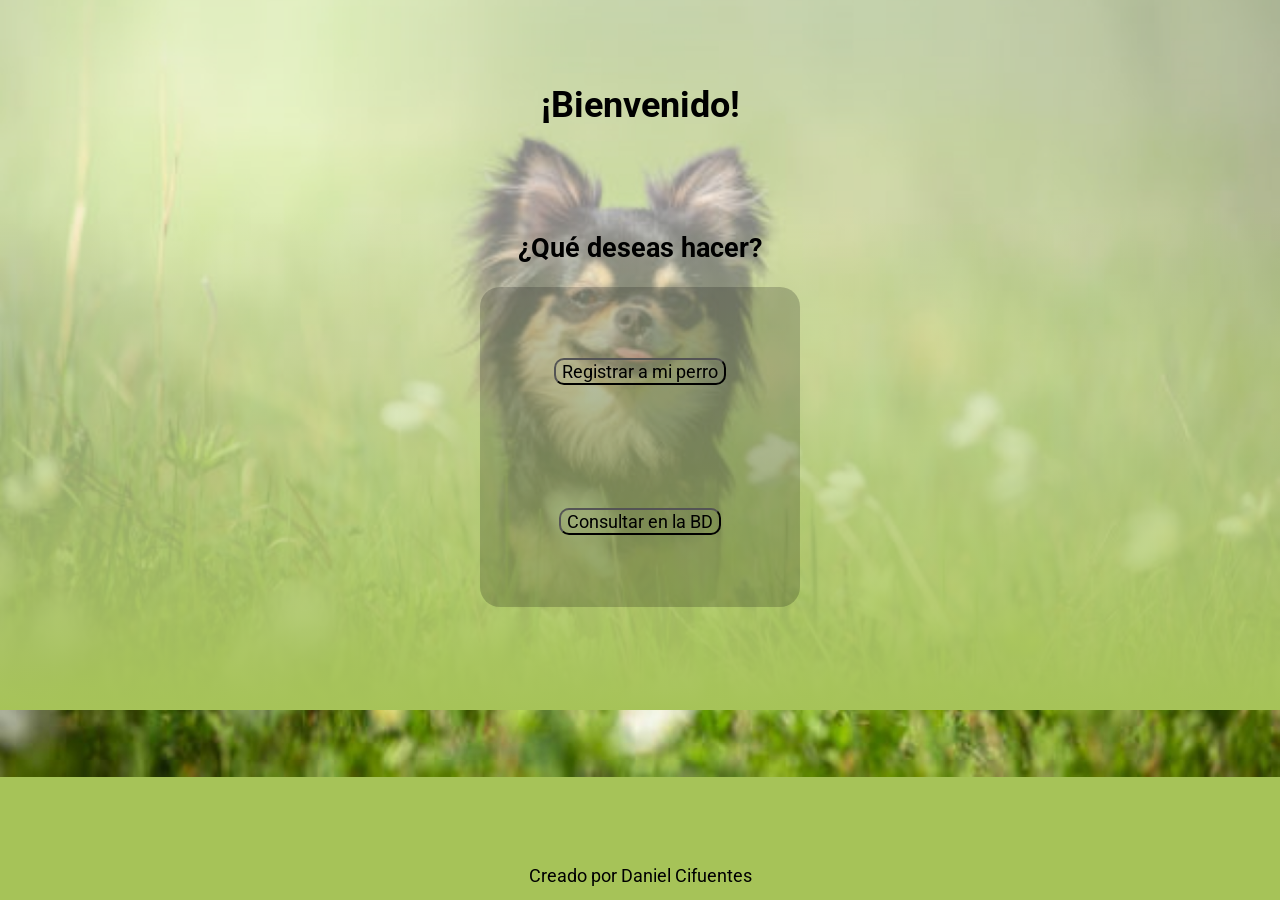
<file: index.html>
<!DOCTYPE html>
<html lang="es">
<head>
    <meta charset="UTF-8">
    <meta http-equiv="X-UA-Compatible" content="IE=edge">
    <meta name="viewport" content="width=device-width, initial-scale=1.0">

    <link rel="preconnect" href="https://fonts.googleapis.com">
    <link rel="preconnect" href="https://fonts.gstatic.com" crossorigin>
    <link href="https://fonts.googleapis.com/css2?family=Roboto&display=swap" rel="stylesheet">

    <link rel="stylesheet" href="css/index.css"></link>

    <title>Registro Local Canino</title>
</head>
<body>
    <header id="header" class="centrado-vh">
        <h1 id="bienvenido">¡Bienvenido!</h1>
    </header>
    <main id="main">
        <h2 id="quehacer">¿Qué deseas hacer?</h2>
        <section id="section" class="centrado-vh">
            <a href="registrar.html">
                <button id="registrar">Registrar a mi perro</button>
            </a>
            <a href="consultar.html">
                <button id="consultar">Consultar en la BD</button>
            </a>
        </section>
        <footer id="footer" class="centrado-vh">
            <span>Creado por Daniel Cifuentes</span>
        </footer>
    </main>
</body>
</html>
</file>
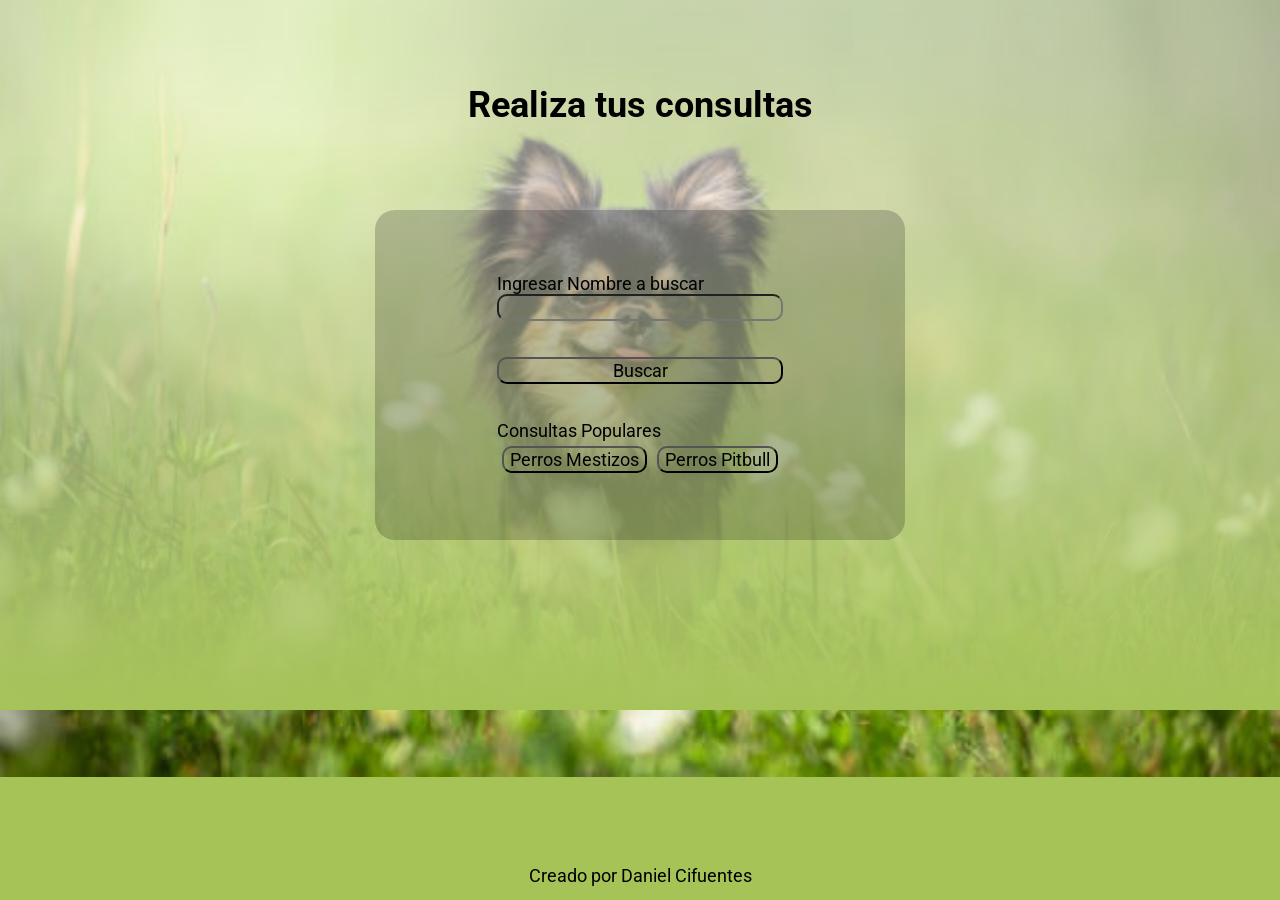
<file: consultar.html>
<!DOCTYPE html>
<html lang="es">
<head>
    <meta charset="UTF-8">
    <meta http-equiv="X-UA-Compatible" content="IE=edge">
    <meta name="viewport" content="width=device-width, initial-scale=1.0">
    
    <link rel="preconnect" href="https://fonts.googleapis.com">
    <link rel="preconnect" href="https://fonts.gstatic.com" crossorigin>
    <link href="https://fonts.googleapis.com/css2?family=Roboto&display=swap" rel="stylesheet">

    <link rel="stylesheet" href="css/index.css"></link>
    <link rel="stylesheet" href="css/consultar.css"></link>
    
    <title>Consultar BD de Canes</title>
</head>
<body>
    <header id="header" class="centrado-vh">
        <h1 id="bienvenido">Realiza tus consultas</h1>
    </header>
    <main id="main">
        <section id="section" class="centrado-vh">
            <form action="Consultar_perro.php" method="POST"> 
                <input type="hidden" name="gaaa" value="gaaa">
                Ingresar Nombre a buscar 
                <Input Type = Text name = "Nombre" ></P>
                <Input name="Buscar" Type = Submit value = "Buscar"></P>

                Consultas Populares
                <div id="faq">        
                    <Input name="Mestizos" Type = Submit value = "Perros Mestizos">
                    <Input name="Pitbull" Type = Submit value = "Perros Pitbull">
                </div>
            </form>
        </section>
        <footer id="footer" class="centrado-vh">
            <span>Creado por Daniel Cifuentes</span>
        </footer>
    </main>
</body>
</html>
</file>
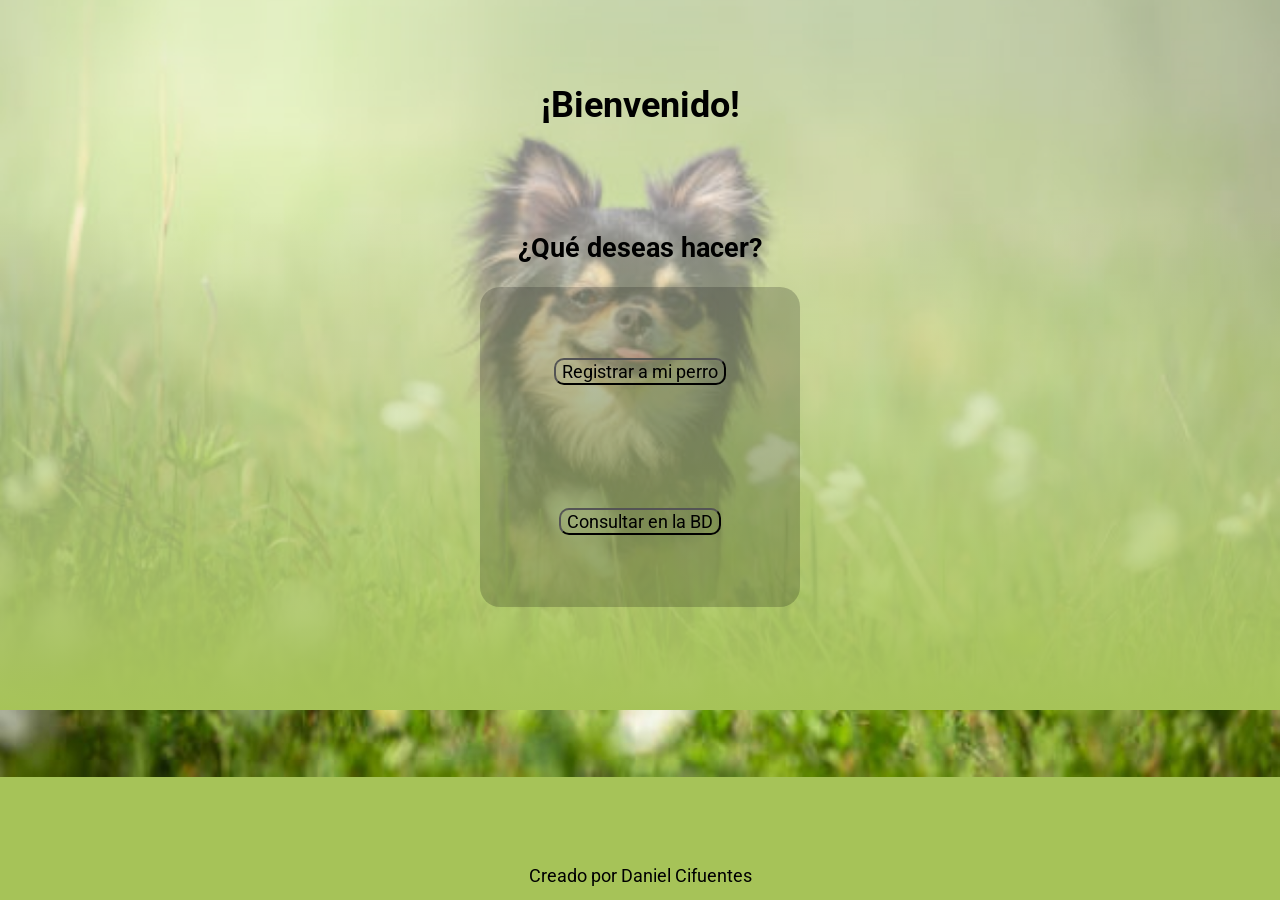
<file: main.html>
<!DOCTYPE html>
<html lang="es">
<head>
    <meta charset="UTF-8">
    <meta http-equiv="X-UA-Compatible" content="IE=edge">
    <meta name="viewport" content="width=device-width, initial-scale=1.0">

    <link rel="preconnect" href="https://fonts.googleapis.com">
    <link rel="preconnect" href="https://fonts.gstatic.com" crossorigin>
    <link href="https://fonts.googleapis.com/css2?family=Roboto&display=swap" rel="stylesheet">

    <link rel="stylesheet" href="css/index.css"></link>

    <title>Registro Local Canino</title>
</head>
<body>
    <header id="header" class="centrado-vh">
        <h1 id="bienvenido">¡Bienvenido!</h1>
    </header>
    <main id="main">
        <h2 id="quehacer">¿Qué deseas hacer?</h2>
        <section id="section" class="centrado-vh">
            <a href="registrar/registrar.html">
                <button id="registrar">Registrar a mi perro</button>
            </a>
            <a href="consultar/consultar.html">
                <button id="consultar">Consultar en la BD</button>
            </a>
        </section>
        <footer id="footer" class="centrado-vh">
            <span>Creado por Daniel Cifuentes</span>
        </footer>
    </main>
</body>
</html>
</file>
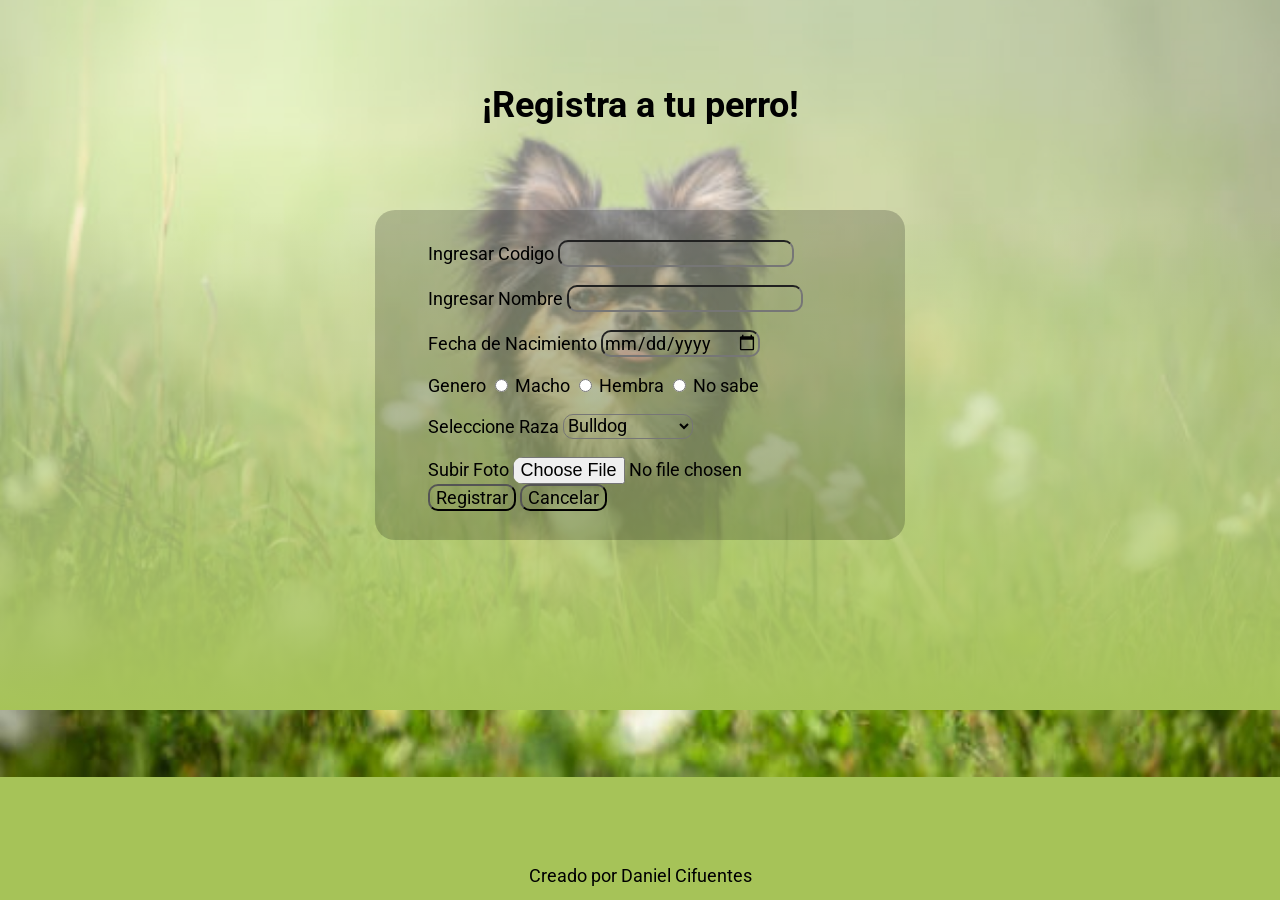
<file: registrar.html>
<!DOCTYPE html>
<html lang="es">
<head>
    <meta charset="UTF-8">
    <meta http-equiv="X-UA-Compatible" content="IE=edge">
    <meta name="viewport" content="width=device-width, initial-scale=1.0">

    <link rel="preconnect" href="https://fonts.googleapis.com">
    <link rel="preconnect" href="https://fonts.gstatic.com" crossorigin>
    <link href="https://fonts.googleapis.com/css2?family=Roboto&display=swap" rel="stylesheet">

    <link rel="stylesheet" href="css/index.css"></link>
    <link rel="stylesheet" href="css/registrar.css"></link>

    <title>Registra a tu perro</title>
</head>
<body>
    <header id="header" class="centrado-vh">
        <h1 id="bienvenido">¡Registra a tu perro!</h1>
    </header>
    <main id="main">
        <section id="section" class="centrado-vh">
            <form action="registrar_perro.php" method="POST"> 
                Ingresar Codigo 
                <Input name = "Codigo" Type Text></P>
                Ingresar Nombre 
                <Input name = "Nombre" Type Text></P>
                Fecha de Nacimiento 
                <Input name= "FechNac" Type = "Date"></P>
                Genero 
                <Input name="Genero" Type = "Radio"> Macho 
                <Input name= "Genero" Type = "Radio"> Hembra
                <Input name= "Genero" Type = "Radio"> No sabe</P>

                Seleccione Raza 
                <Select name = "Raza">

                    <Option value = "Bulldog"> Bulldog
                    <Option value = "Chiguahua"> Chiguahua 
                    <Option value = "Peruano"> Peruano
                    <Option value = "Pequines"> Pequines
                    <Option value = "Pitbull"> Pitbull
                    <Option value = "San Bernardo"> San Bernardo 
                    <Option value = "Shichu"> Shichu 
                    <Option value = "Mestizo"> Mestizo 
                    <Option value = "Otro"> Otro
                </Select></P>
                Subir Foto 
                <Input Type = "file" name = "Foto" placeholder=""> 
                    <br>
                <Input name= "Registrar" Type = Submit value = "Registrar"> 
                <a href="index.html">
                    <button id="cancelar">Cancelar</button>
                </a>
            </form>
        </section>
    </main>

    <footer id="footer" class="centrado-vh">
        <span>Creado por Daniel Cifuentes</span>
    </footer>
</body>
</html>
</file>
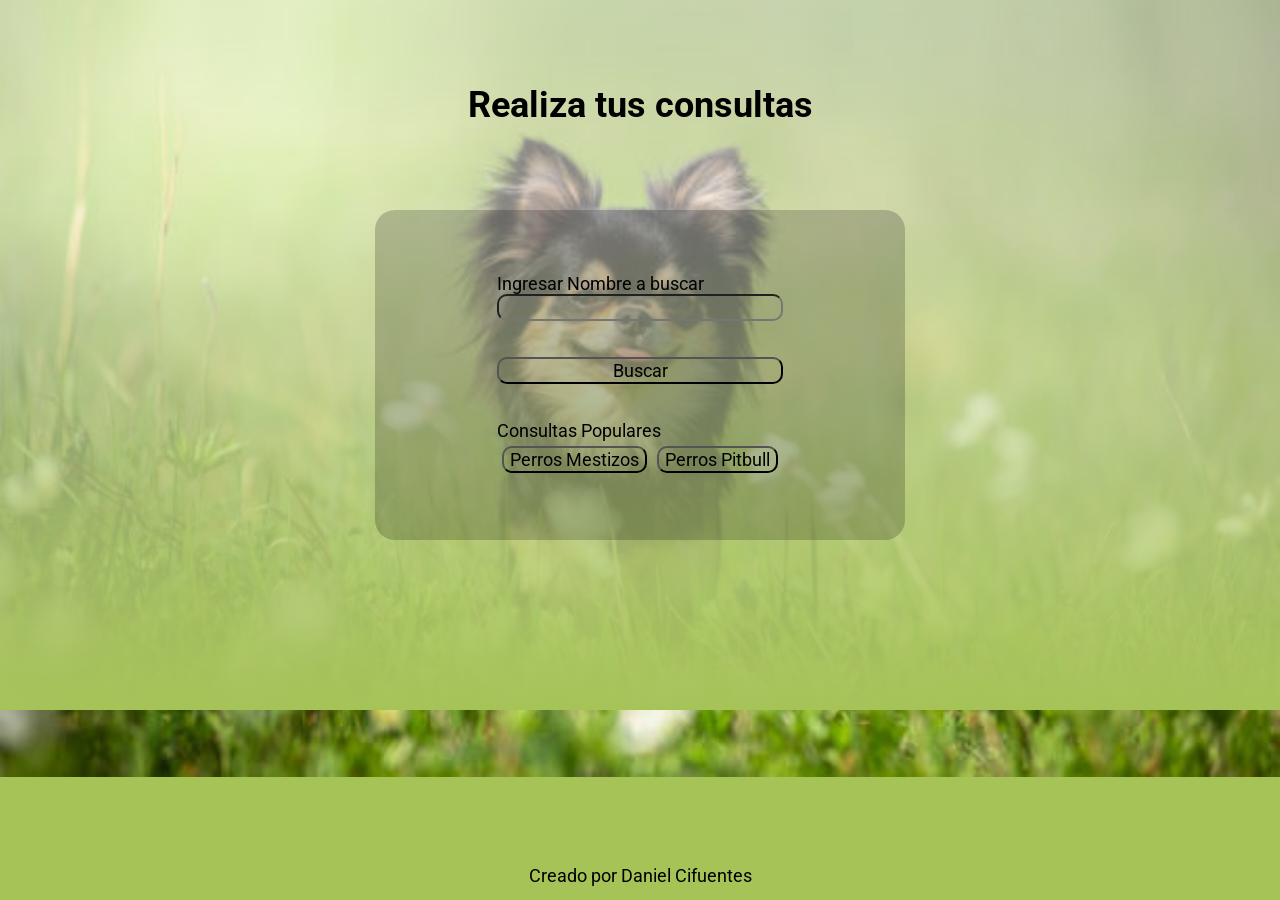
<file: consultar/consultar.html>
<!DOCTYPE html>
<html lang="es">
<head>
    <meta charset="UTF-8">
    <meta http-equiv="X-UA-Compatible" content="IE=edge">
    <meta name="viewport" content="width=device-width, initial-scale=1.0">
    
    <link rel="preconnect" href="https://fonts.googleapis.com">
    <link rel="preconnect" href="https://fonts.gstatic.com" crossorigin>
    <link href="https://fonts.googleapis.com/css2?family=Roboto&display=swap" rel="stylesheet">

    <link rel="stylesheet" href="../css/index.css"></link>
    <link rel="stylesheet" href="../css/consultar.css"></link>
    
    <title>Consultar BD de Canes</title>
</head>
<body>
    <header id="header" class="centrado-vh">
        <h1 id="bienvenido">Realiza tus consultas</h1>
    </header>
    <main id="main">
        <section id="section" class="centrado-vh">
            <form action="consultar_perro.php" method="POST"> 
                <input type="hidden" name="gaaa" value="gaaa">
                Ingresar Nombre a buscar 
                <Input Type = Text name = "Nombre" ></P>
                <Input name="Buscar" Type = Submit value = "Buscar"></P>

                Consultas Populares
                <div id="faq">        
                    <Input name="Mestizos" Type = Submit value = "Perros Mestizos">
                    <Input name="Pitbull" Type = Submit value = "Perros Pitbull">
                </div>
            </form>
        </section>
        <footer id="footer" class="centrado-vh">
            <span>Creado por Daniel Cifuentes</span>
        </footer>
    </main>
</body>
</html>
</file>
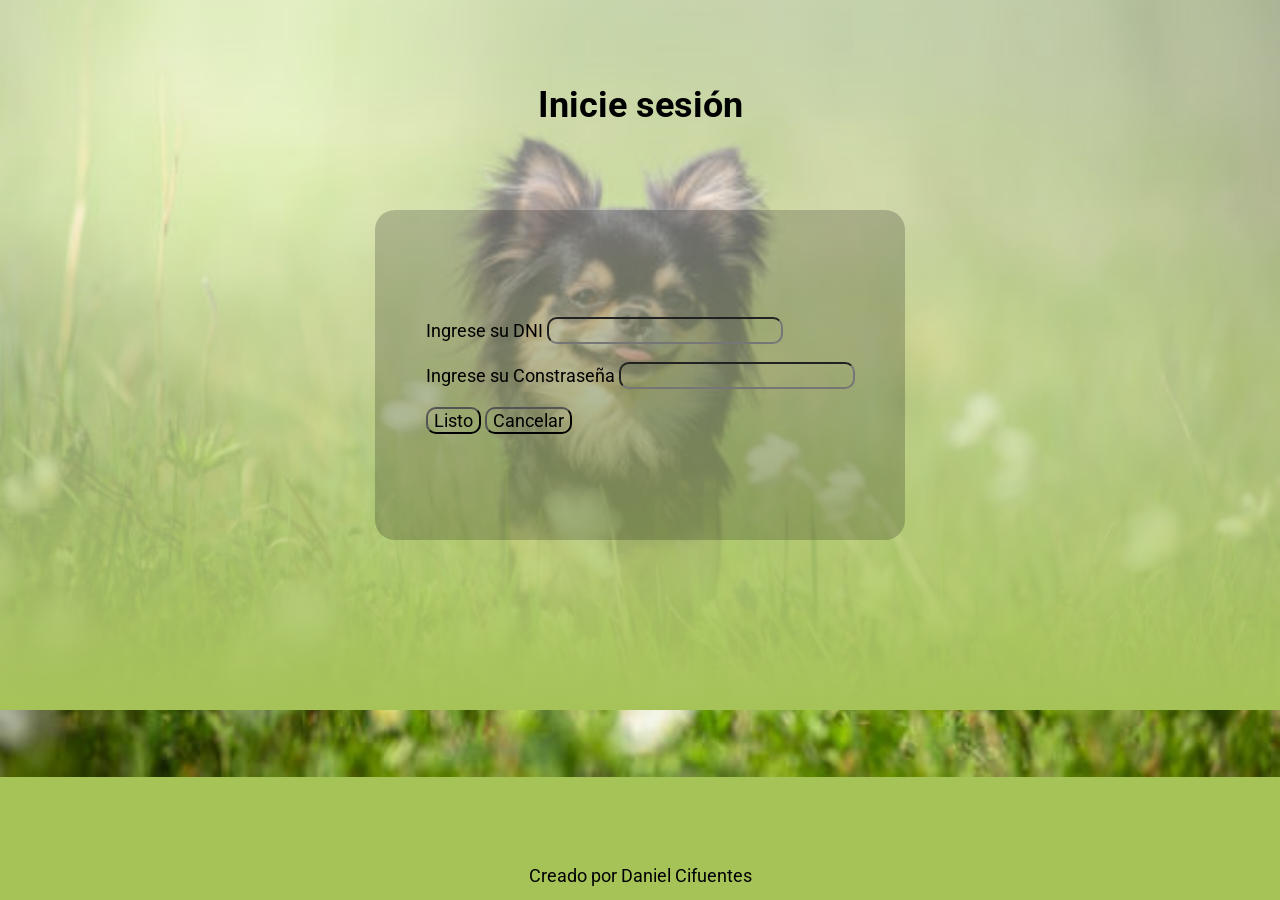
<file: login/login.html>
<!DOCTYPE html>
<html lang="es">
<head>
    <meta charset="UTF-8">
    <meta http-equiv="X-UA-Compatible" content="IE=edge">
    <meta name="viewport" content="width=device-width, initial-scale=1.0">

    <link rel="preconnect" href="https://fonts.googleapis.com">
    <link rel="preconnect" href="https://fonts.gstatic.com" crossorigin>
    <link href="https://fonts.googleapis.com/css2?family=Roboto&display=swap" rel="stylesheet">

    <link rel="stylesheet" href="../css/index.css"></link>
    <link rel="stylesheet" href="../css/registrar.css"></link>

    <title>Inicie sesión</title>
</head>
<body>
    <header id="header" class="centrado-vh">
        <h1 id="bienvenido">Inicie sesión</h1>
    </header>
    <main id="main">
        <section id="section" class="centrado-vh">
            <form action="login.php" method="POST"> 
                Ingrese su DNI
                <Input name = "DNI" type="dni"></P>
                Ingrese su Constraseña
                <Input name = "pw" type="password"></P>

                <Input name= "Login" Type = Submit value = "Listo"> 
                <Input name= "Cancelar" Type = Submit value = "Cancelar"> 
                <!-- <a href="../index.html">
                    <button id="cancelar">Cancelar</button>
                </a> -->
            </form>
        </section>
    </main>

    <footer id="footer" class="centrado-vh">
        <span>Creado por Daniel Cifuentes</span>
    </footer>
</body>
</html>
</file>
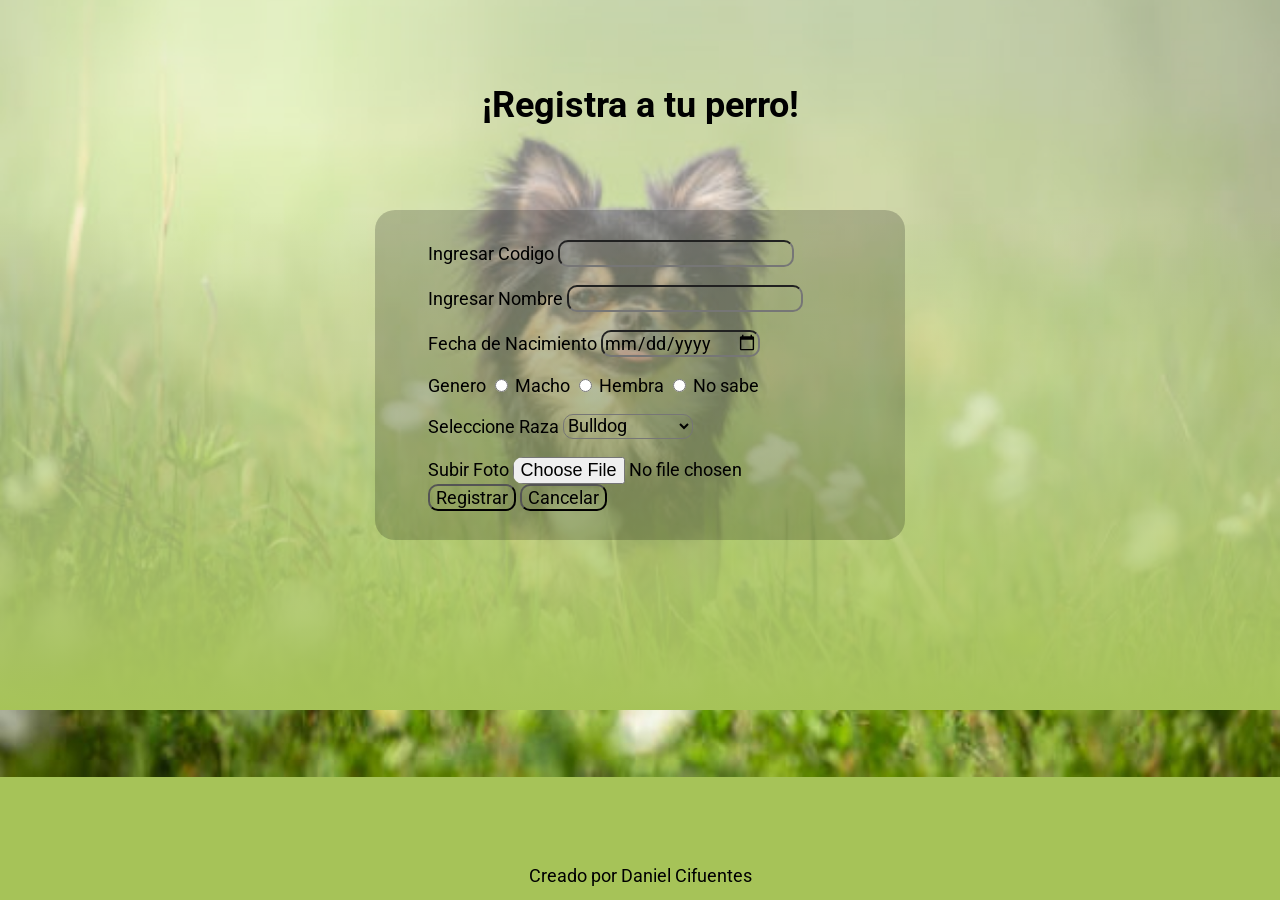
<file: registrar/registrar.html>
<!DOCTYPE html>
<html lang="es">
<head>
    <meta charset="UTF-8">
    <meta http-equiv="X-UA-Compatible" content="IE=edge">
    <meta name="viewport" content="width=device-width, initial-scale=1.0">

    <link rel="preconnect" href="https://fonts.googleapis.com">
    <link rel="preconnect" href="https://fonts.gstatic.com" crossorigin>
    <link href="https://fonts.googleapis.com/css2?family=Roboto&display=swap" rel="stylesheet">

    <link rel="stylesheet" href="../css/index.css"></link>
    <link rel="stylesheet" href="../css/registrar.css"></link>

    <title>Registra a tu perro</title>
</head>
<body>
    <header id="header" class="centrado-vh">
        <h1 id="bienvenido">¡Registra a tu perro!</h1>
    </header>
    <main id="main">
        <section id="section" class="centrado-vh">
            <form action="registrar_perro.php" method="POST"> 
                Ingresar Codigo 
                <Input name = "Codigo" Type Text></P>
                Ingresar Nombre 
                <Input name = "Nombre" Type Text></P>
                Fecha de Nacimiento 
                <Input name= "FechNac" Type = "Date"></P>
                Genero 
                <Input name="Genero" Type = "Radio"> Macho 
                <Input name= "Genero" Type = "Radio"> Hembra
                <Input name= "Genero" Type = "Radio"> No sabe</P>

                Seleccione Raza 
                <Select name = "Raza">

                    <Option value = "Bulldog"> Bulldog
                    <Option value = "Chiguahua"> Chiguahua 
                    <Option value = "Peruano"> Peruano
                    <Option value = "Pequines"> Pequines
                    <Option value = "Pitbull"> Pitbull
                    <Option value = "San Bernardo"> San Bernardo 
                    <Option value = "Shichu"> Shichu 
                    <Option value = "Mestizo"> Mestizo 
                    <Option value = "Otro"> Otro
                </Select></P>
                Subir Foto 
                <Input Type = "file" name = "Foto" placeholder=""> 
                    <br>
                <Input name= "Registrar" Type = Submit value = "Registrar"> 
                <a href="../main.html">
                    <button id="cancelar">Cancelar</button>
                </a>
            </form>
        </section>
    </main>

    <footer id="footer" class="centrado-vh">
        <span>Creado por Daniel Cifuentes</span>
    </footer>
</body>
</html>
</file>
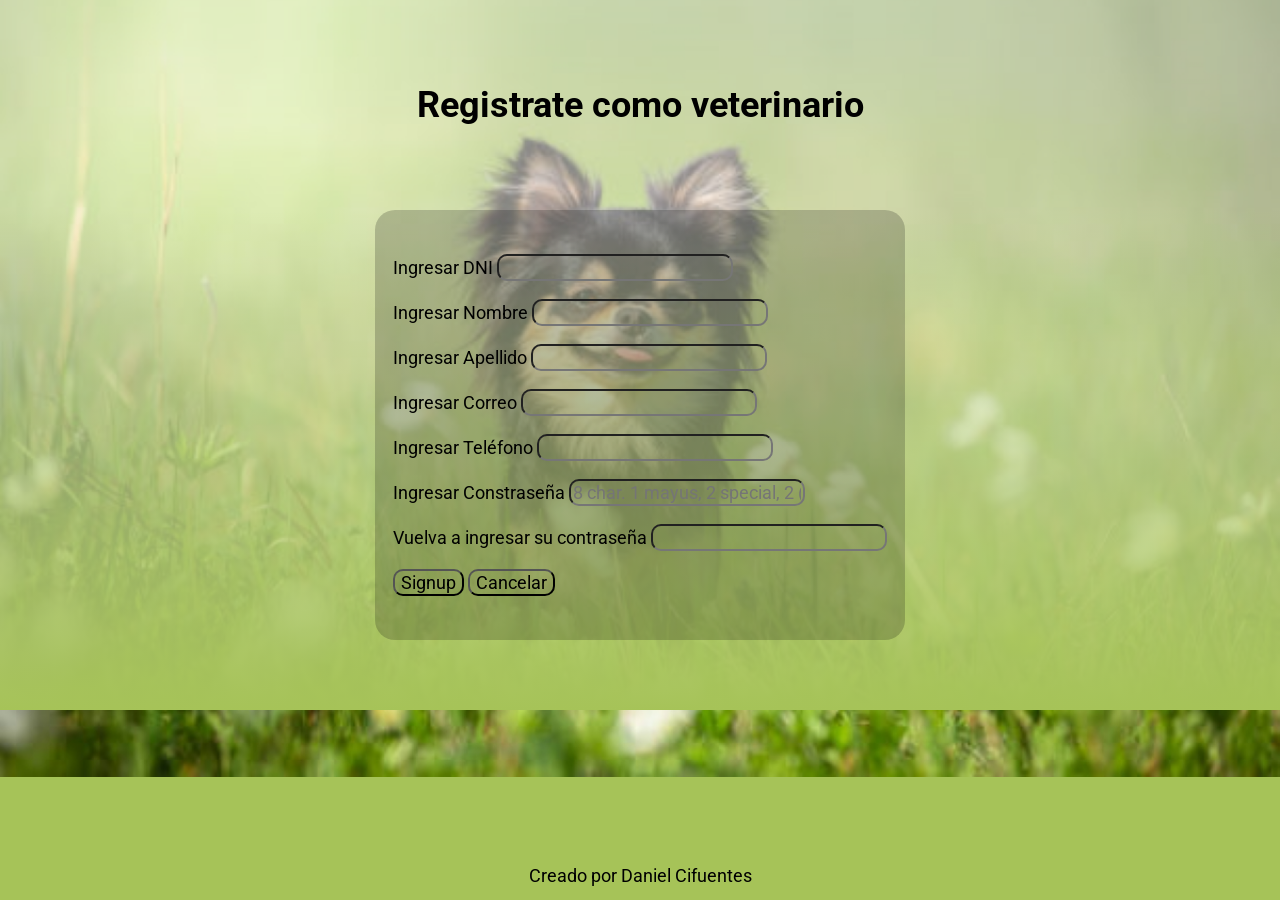
<file: signup/signup.html>
<!DOCTYPE html>
<html lang="es">
<head>
    <meta charset="UTF-8">
    <meta http-equiv="X-UA-Compatible" content="IE=edge">
    <meta name="viewport" content="width=device-width, initial-scale=1.0">

    <link rel="preconnect" href="https://fonts.googleapis.com">
    <link rel="preconnect" href="https://fonts.gstatic.com" crossorigin>
    <link href="https://fonts.googleapis.com/css2?family=Roboto&display=swap" rel="stylesheet">

    <link rel="stylesheet" href="../css/index.css"></link>
    <link rel="stylesheet" href="../css/registrar.css"></link>
    <link rel="stylesheet" href="../css/signup.css"></link>

    <title>Registrate como veterinario</title>
</head>
<body>
    <header id="header" class="centrado-vh">
        <h1 id="bienvenido">Registrate como veterinario</h1>
    </header>
    <main id="main">
        <section id="section" class="centrado-vh">
            <form action="signup.php" method="POST"> 
                Ingresar DNI
                <Input name = "DNI" Type Text></P>
                Ingresar Nombre
                <Input name = "Nombre" Type Text></P>
                Ingresar Apellido
                <Input name = "Apellido" Type Text></P>
                Ingresar Correo
                <Input name = "Email" type="email"></P>
                Ingresar Teléfono
                <Input name = "Teléfono" type="text" ></P>
                Ingresar Constraseña
                <Input name = "pw" type="password" placeholder="8 char. 1 mayus, 2 special, 2 (0-9)"></P>
                Vuelva a ingresar su contraseña
                <Input name = "pw2" type="password"></P>
                <Input name= "Signup" Type = Submit value = "Signup">
                <Input name= "Cancelar" Type = Submit value = "Cancelar">
            </form>
        </section>
    </main>

    <footer id="footer" class="centrado-vh">
        <span>Creado por Daniel Cifuentes</span>
    </footer>
</body>
</html>
</file>
<file: css/index.css>
body{
    margin: 0px;
    padding: 0px;
    width: 100%;
    height: 700px;

    background-color: #a6c358;
    background-image: url('../bg.jpg');
    background-repeat: no-repeat;
    background-position: center;
    background-size: cover;
    font-size: large;
    font-family: 'Roboto', sans-serif;
}

.centrado-vh{
    display: flex;
    align-items: center;
    justify-content: center; 
}

#header{
    height: 30%;
    text-align: center;
    background-color: rgba(255, 255, 255,0.5);
}

#main{
    display: flex;
    flex-direction: column;
    align-items: center;
    height: fit-content;
    min-height: 500px;
    width: 100%;
    background: linear-gradient(rgba(255, 255, 255, 0.5), #a6c358);
    /* position: fixed; */
}

#section{
    display: flex;
    padding: 10px;
    flex-direction: column;
    justify-content: space-around;

    min-height: 300px;
    width: 300px;

    border-radius: 20px;
    background-color: rgba(0, 0, 0, 0.2);

}

button{
    font-size: large;
    background:none;
    border-radius: 10px;
    font-family: inherit;
}

button:hover{
    background-color: rgba(255, 255, 255, 0.2);
}

#footer{
    background-color: rgba(166,195,88,1);
    width: 100%;
    height: 50px;
    position: fixed;
    bottom: 0px;
}
</file>
<file: css/consultar.css>
#section{
    width: 500px;
    padding: 15px;
}

form{
    font-size: large;
    display: flex;
    flex-direction: column;
}

input, select{
    font-size: large;
    background:none;
    border-radius: 10px;
    font-family: inherit;
}

input:hover{
    background-color: rgba(255, 255, 255, 0.2);
}

select:hover{
    background-color: rgba(255, 255, 255, 0.2);
}

#faq{
    display: flex;
    flex-direction: row;
    justify-content: space-around;
}

#faq > input{
    margin: 5px;
}
</file>
<file: css/registrar.css>
#section{
    width: 500px;
    padding: 15px;
}

form{
    font-size: large;
}

input, select{
    font-size: large;
    background:none;
    border-radius: 10px;
    font-family: inherit;
}

input:hover{
    background-color: rgba(255, 255, 255, 0.2);
}

select:hover{
    background-color: rgba(255, 255, 255, 0.2);
}

#cancelar{
    font-size:large;
}
</file>
<file: css/signup.css>
#section{
    height:400px;
}
</file>
